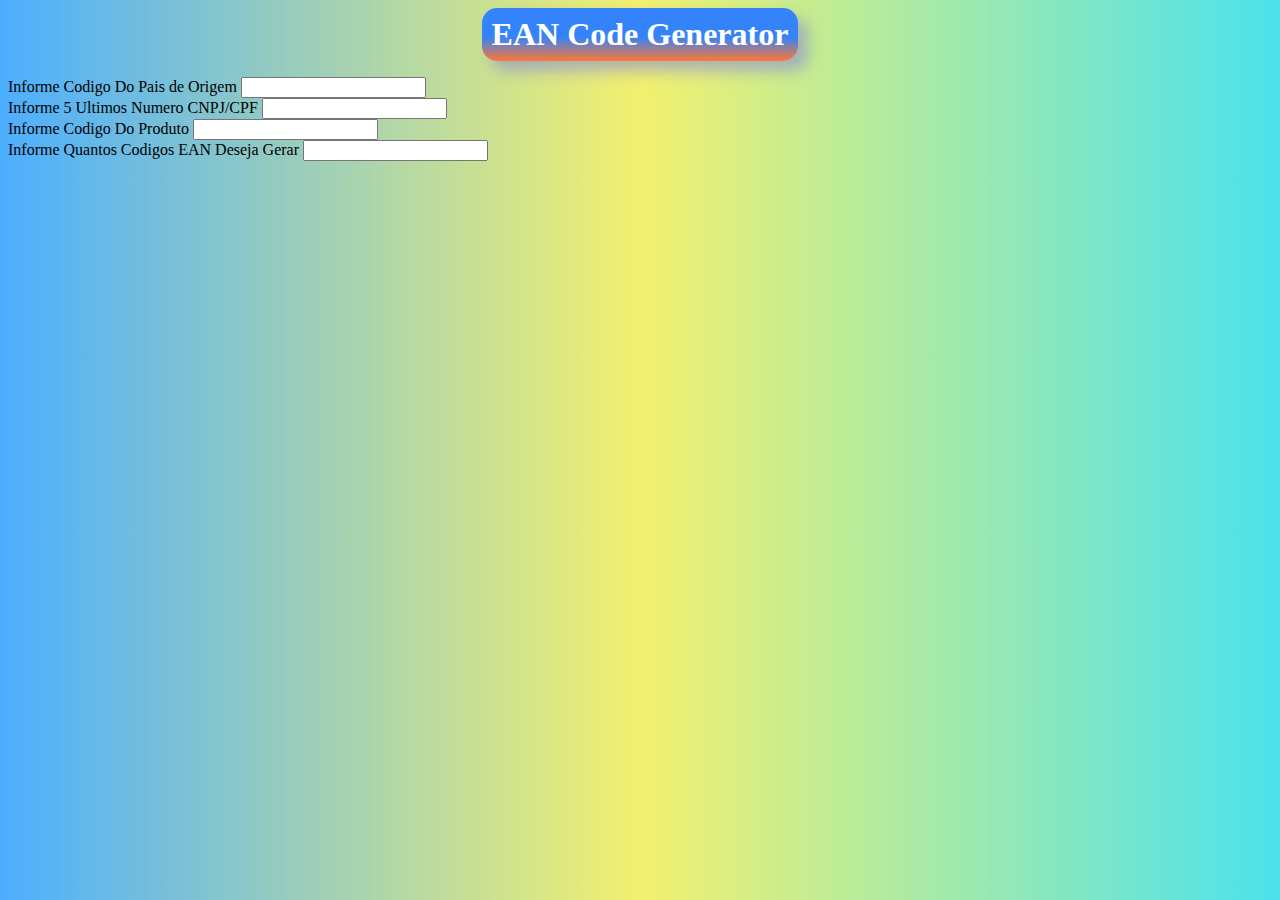
<file: atividades/codigo ean/index.html>
<!DOCTYPE html>
<html lang="Pt-Br">
<head>
    <meta charset="UTF-8">
    <meta http-equiv="X-UA-Compatible" content="IE=edge">
    <meta name="viewport" content="width=device-width, initial-scale=1.0">
    <link rel="stylesheet" href="meuCSS.css">
    <title>Gerador EAN</title>
</head>
<body>
    <h1>EAN Code Generator</h1>
    <p>Informe Codigo Do Pais de Origem 
        <input type="number" name="origem" id="ori"><br>
        Informe 5 Ultimos Numero CNPJ/CPF    
        <input type="number" name="cnpj" id="cnpj"><br>
        Informe Codigo Do Produto
        <input type="number" name="codigo" id="cod"><br>
        Informe Quantos Codigos EAN Deseja Gerar
        <input type="number" name="quantidade" id="qtd">
        
    </p>
    
</body>
</html>
</file>
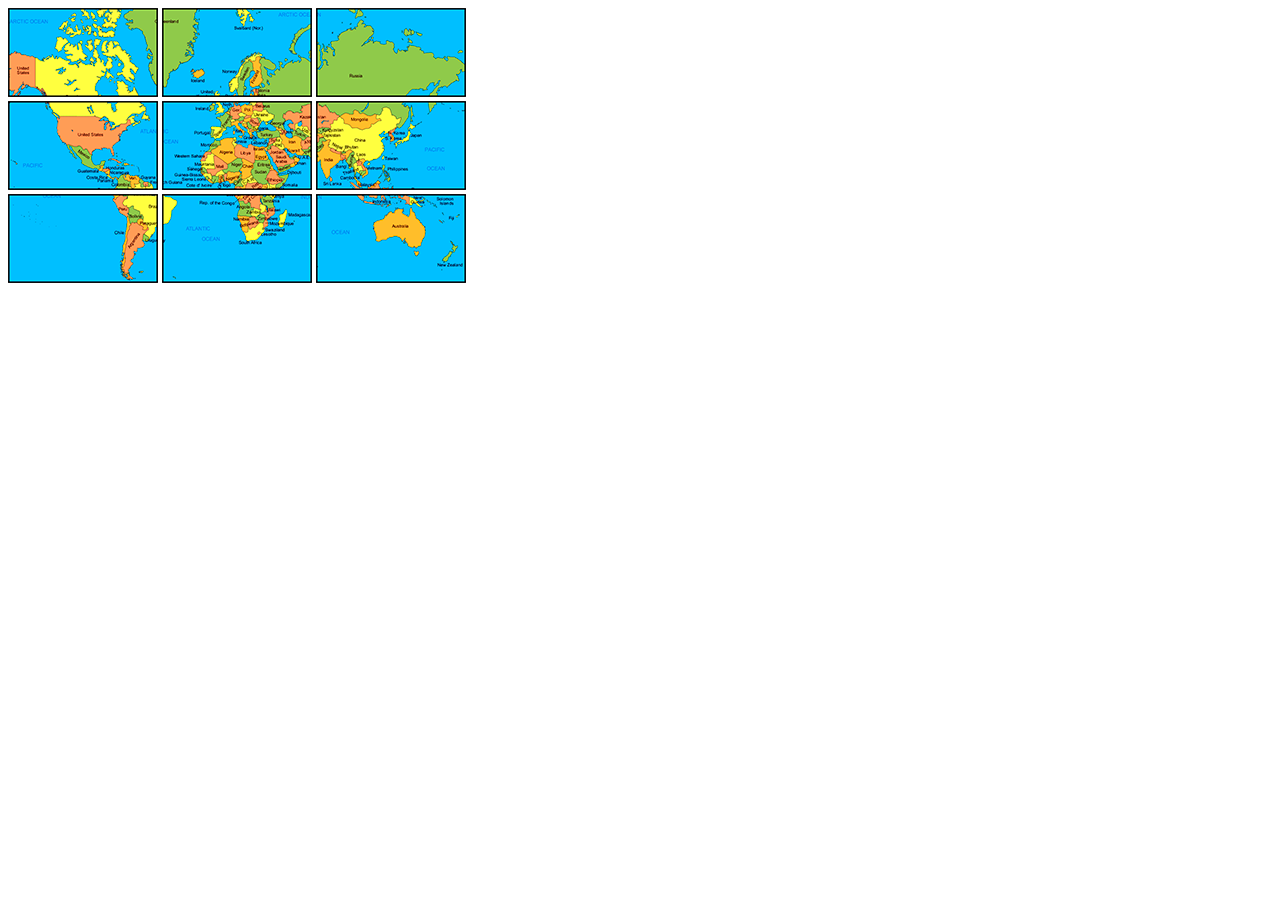
<file: atividades/desafio_003/index.html>
<!DOCTYPE html>
<html lang="pt-br">
<head>
    <meta charset="UTF-8">
    <meta http-equiv="X-UA-Compatible" content="IE=edge">
    <meta name="viewport" content="width=device-width, initial-scale=1.0">
    <title>Mapa</title>
</head>
<body>
    <img src="mapa03.png" alt="1">
    <img src="mapa07.png" alt="2">
    <img src="mapa05.png" alt="3"><br>
    <img src="mapa09.png" alt="4">
    <img src="mapa01.png" alt="5">
    <img src="mapa08.png" alt="6"><br>
    <img src="mapa06.png" alt="7">
    <img src="mapa02.png" alt="8">
    <img src="mapa04.png" alt="9">
    
</body>
</html>
</file>
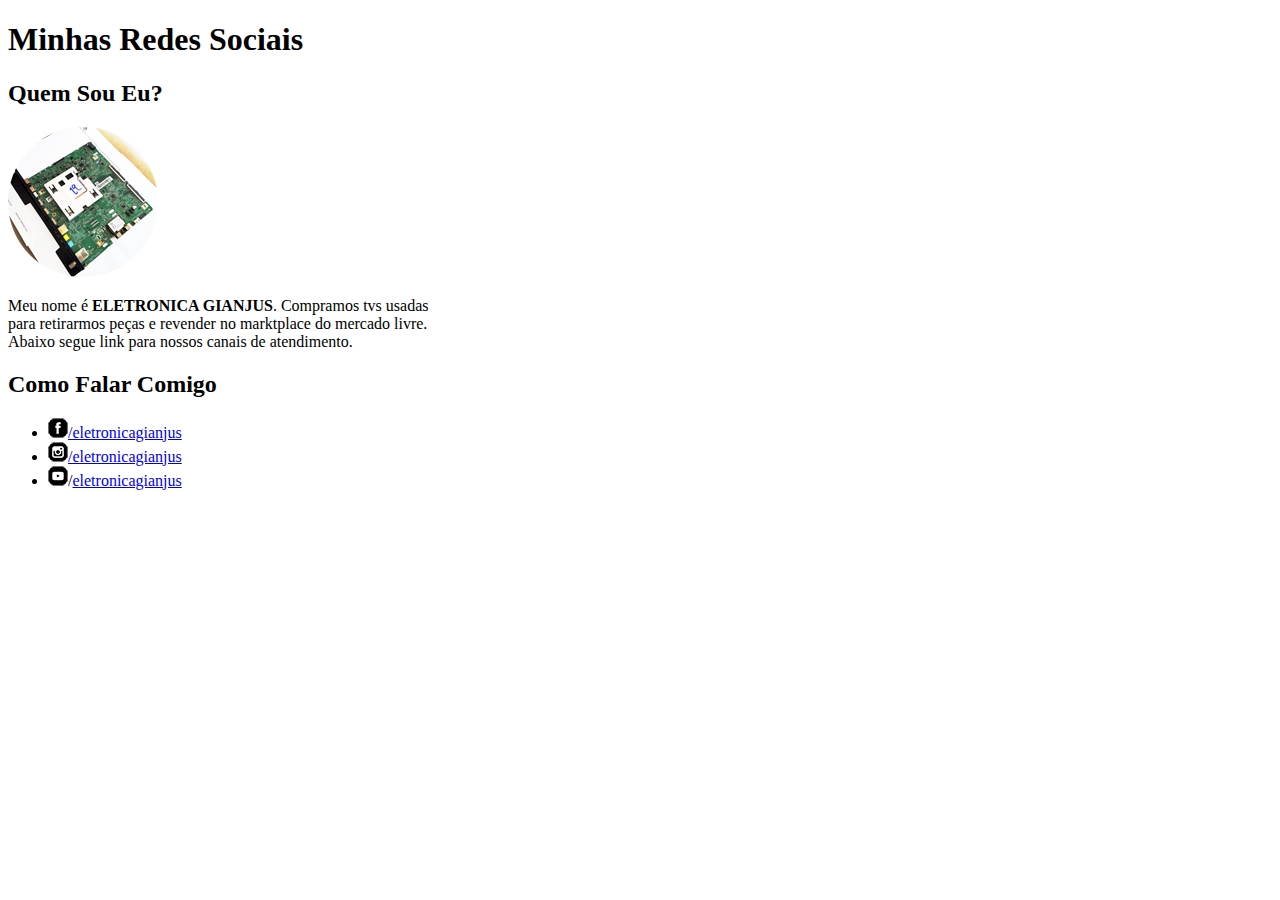
<file: atividades/desafio_005/index.html>
<!DOCTYPE html>
<html lang="pt-br">
<head>
    <meta charset="UTF-8">
    <meta http-equiv="X-UA-Compatible" content="IE=edge">
    <meta name="viewport" content="width=device-width, initial-scale=1.0">
    <link rel="shortcut icon" href="ico.ico" type="image/x-icon">
    <title>Document</title>
</head>
<body>
    <h1>Minhas Redes Sociais</h1>
    <h2>Quem Sou Eu?</h2>

    <img src="minha foto.png" alt="imagen perfil">

    <p>Meu nome é <strong>ELETRONICA GIANJUS</strong>. Compramos tvs usadas<br>
       para retirarmos peças e revender no marktplace do mercado livre. <br>
       Abaixo segue link para nossos canais de atendimento.
    </p>
    <h2>Como Falar Comigo</h2>
    
    <ul>
        <li><img src="icone-facebook.png" alt="icone-facebook"><a href="https://www.facebook.com/profile.php?id=100019387272554" target="_blank" rel="external">/eletronicagianjus</a> </li>
        <li><img src="icone-instagram.png" alt="icone-instagram"><a href="https://www.instagram.com/enf_gislaine_lutz_morales_samu/" target="_blank" rel="external">/eletronicagianjus</a></li>
        <li><img src="icone-youtube.png" alt="icone-youtube">/<a href="https://www.youtube.com/channel/UCx9JExcoPopHi5uQ5aet3dw" target="_blank" rel="external">eletronicagianjus</a></li>
    </ul>
    
</body>
</html>
</file>
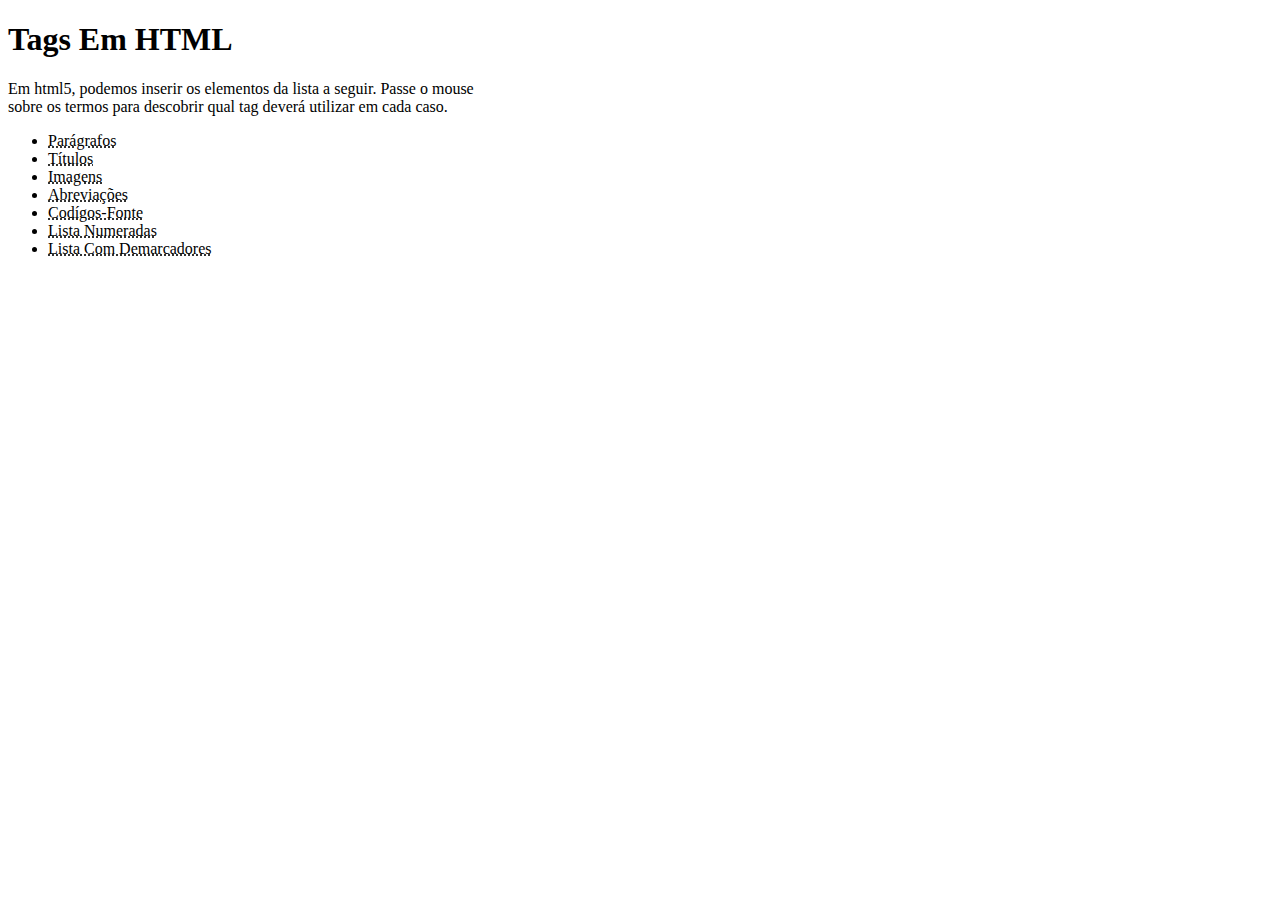
<file: atividades/desafio_006/index.html>
<!DOCTYPE html>
<html lang="pt-br">
<head>
    <meta charset="UTF-8">
    <meta http-equiv="X-UA-Compatible" content="IE=edge">
    <meta name="viewport" content="width=device-width, initial-scale=1.0">
    <title>Significado_tags</title>
</head>
<body>
    <h1>Tags Em HTML</h1>
    <p>Em html5, podemos inserir os elementos da lista a seguir. Passe o mouse <br>
    sobre os termos para descobrir qual tag deverá utilizar em cada caso. </p>

    <ul>
        <li><abbr title="&lt;p&gt;&lt;/p&gt;">Parágrafos</abbr></li>
        <li><abbr title="&lt;h1&gt;&lt;/h1&gt;">Títulos</abbr></li>
        <li><abbr title="&lt;img&gt;">Imagens</abbr></li>
        <li><abbr title="&lt;abbr&gt;&lt;/abbr&gt;">Abreviações</abbr></li>
        <li><abbr title="&lt;code&gt;&lt;/code&gt;">Codígos-Fonte</abbr></li>
        <li><abbr title="&lt;ol&gt;&lt;/ol&gt;">Lista Numeradas</abbr></li>
        <li><abbr title="&lt;ul&gt;&lt;/ul&gt;">Lista Com Demarcadores</abbr></li>
    </ul>
</body>
</html>
</file>
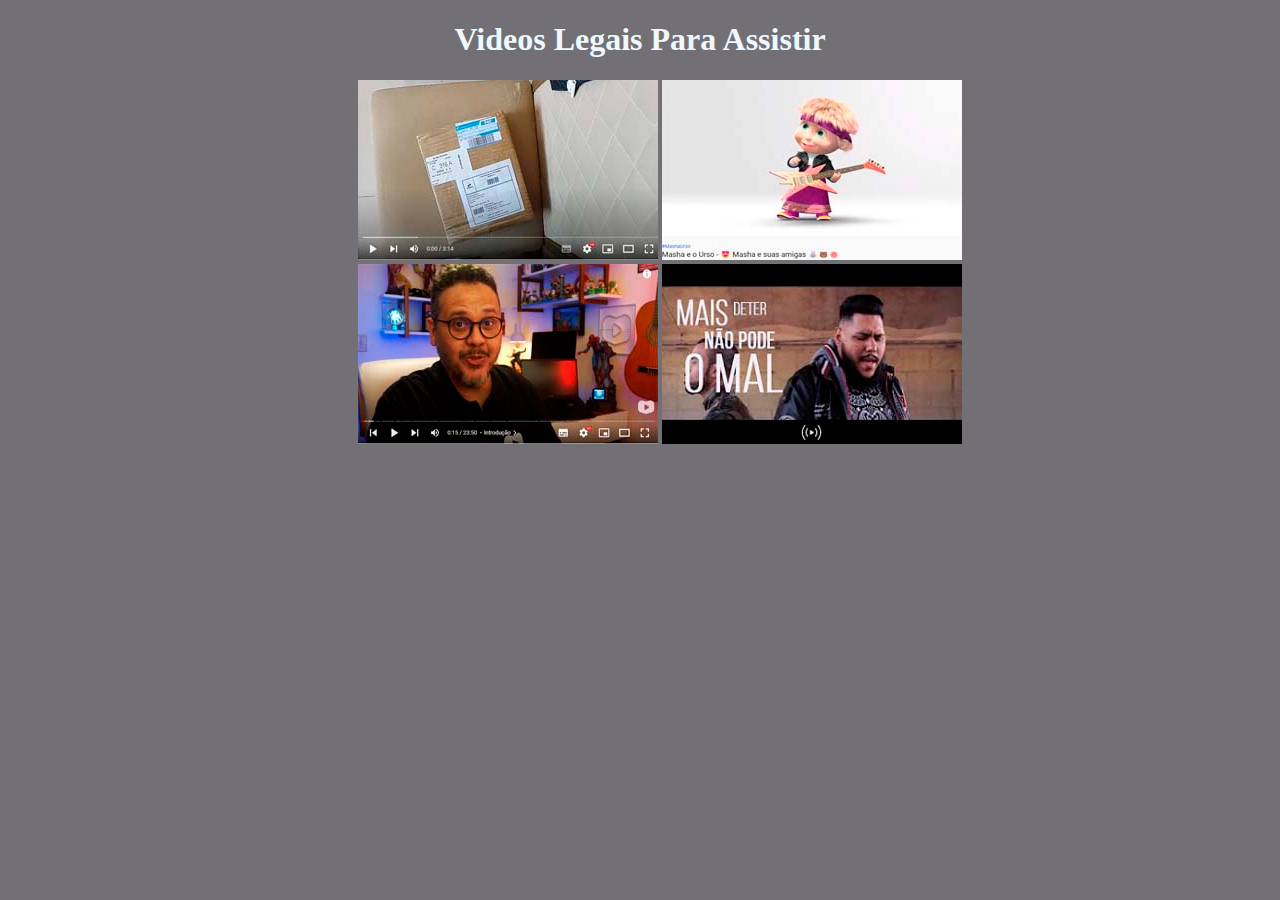
<file: atividades/desafio_009/index.html>
<!DOCTYPE html>
<html lang="pt-br">
<head>
    <meta charset="UTF-8">
    <meta http-equiv="X-UA-Compatible" content="IE=edge">
    <meta name="viewport" content="width=device-width, initial-scale=1.0">
    <title>site</title>
    <style>
        h1{
            text-align: center;
            color: aliceblue;
        }
        body{
            background-color:rgba(43, 39, 46, 0.664);
        }
        img#vid1{
            padding-left: 350px;
        }
       
        
    </style>
</head>
<body>
    <h1>Videos Legais Para Assistir</h1>
    
        <a href="pagina1.html" target="_self" rel="next"><img id = "vid1" src="imagen/vid_01.jpg" alt="imagen1"></a>
        
        <a href="pagina2.html" target="_self" rel="next"><img src="imagen/vid_02.jpg" alt="imagen2"></a>
        
        <a href="pagina3.html" target="_self" rel="next"><img id = "vid1" src="imagen/vid_03.jpg" alt="imagen"></a>
        
        <a href="pagina4.html" target="_self" rel="next"><img src="imagen/vid_04.jpg" alt="imagen"></a>
    
</html>
</file>
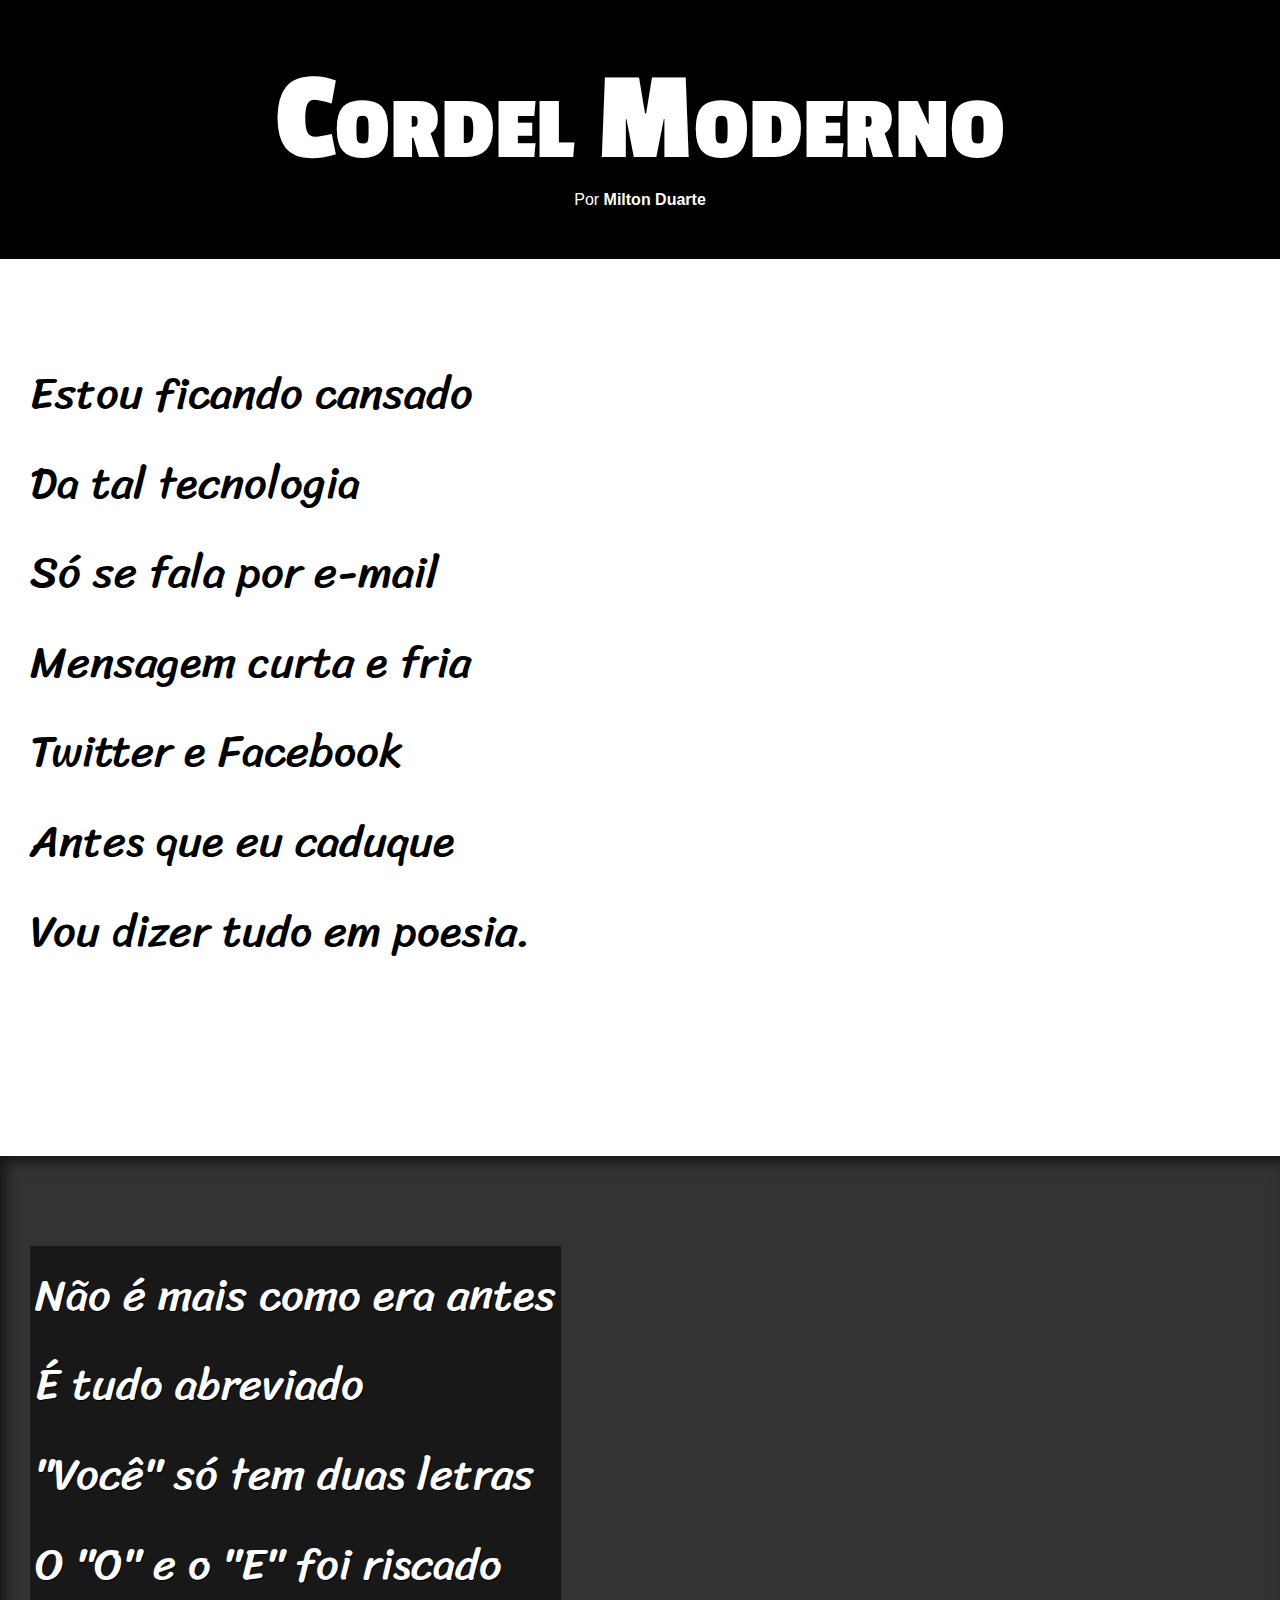
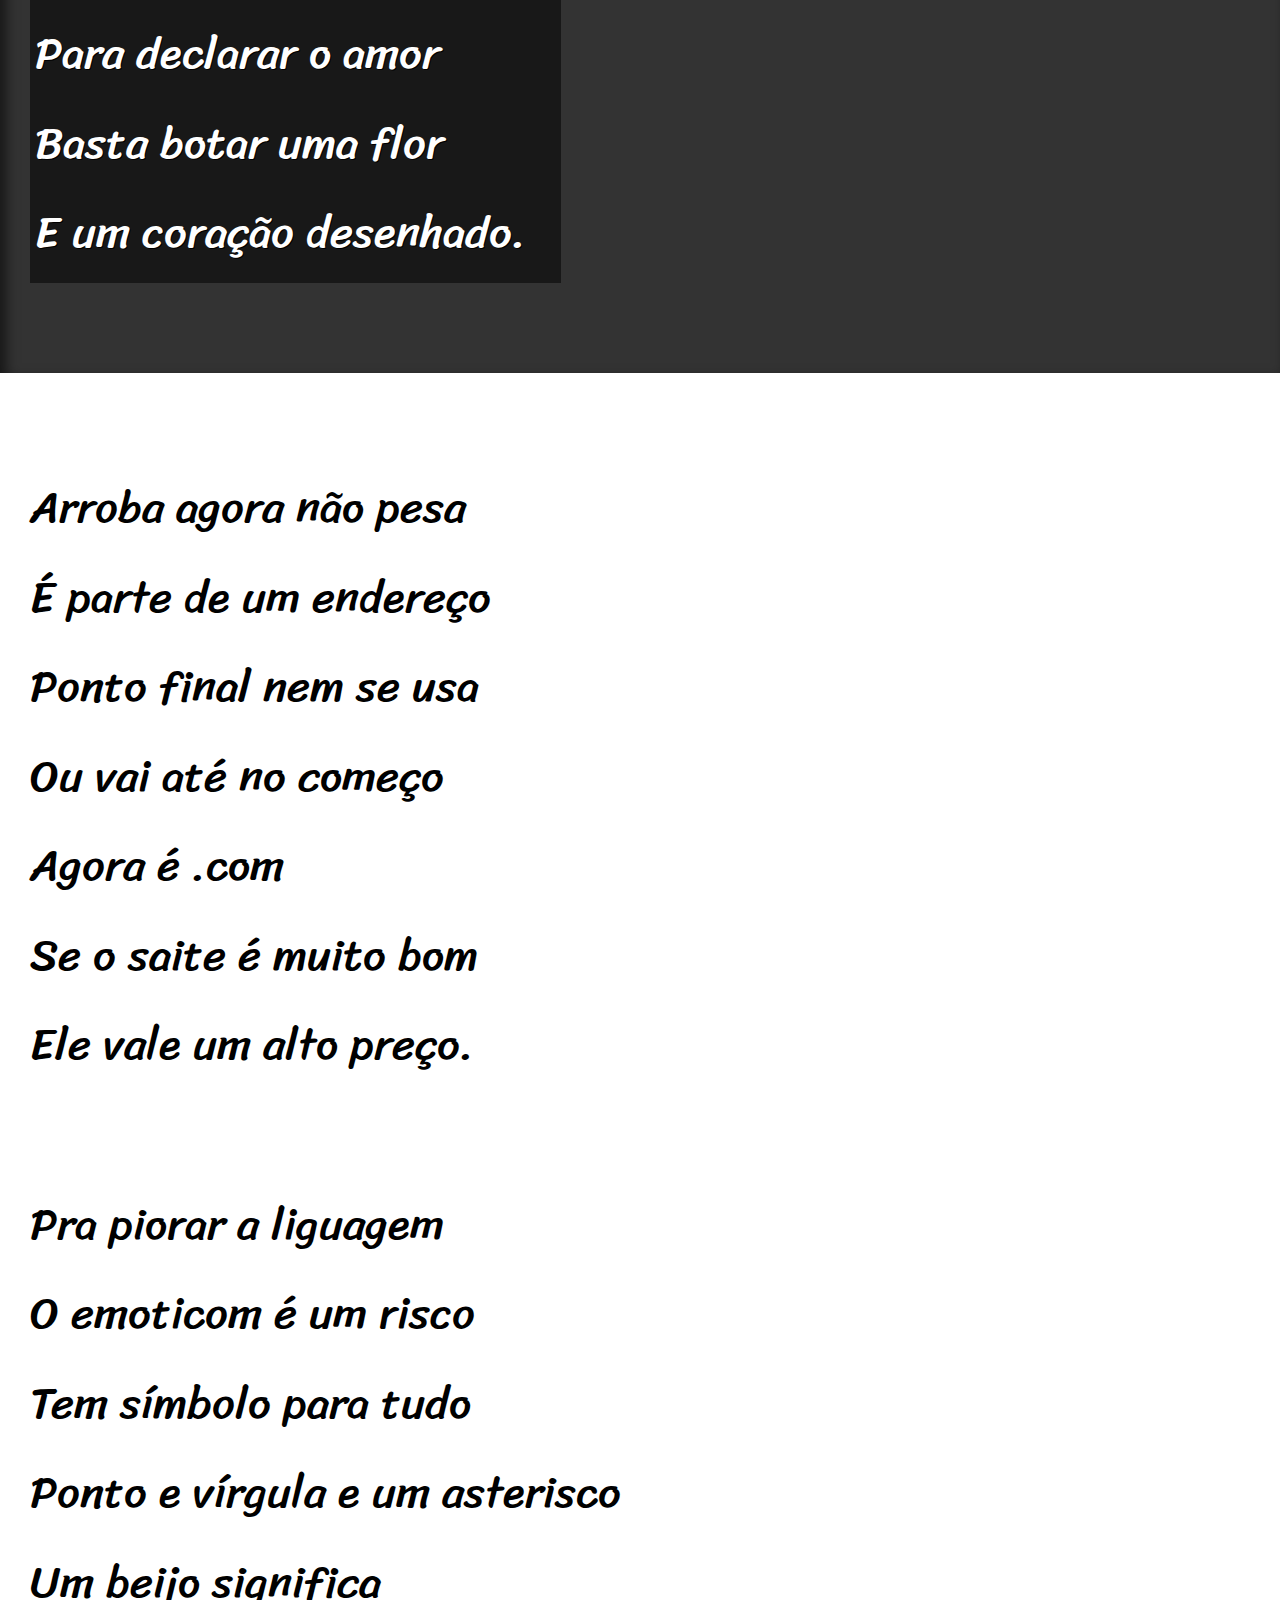
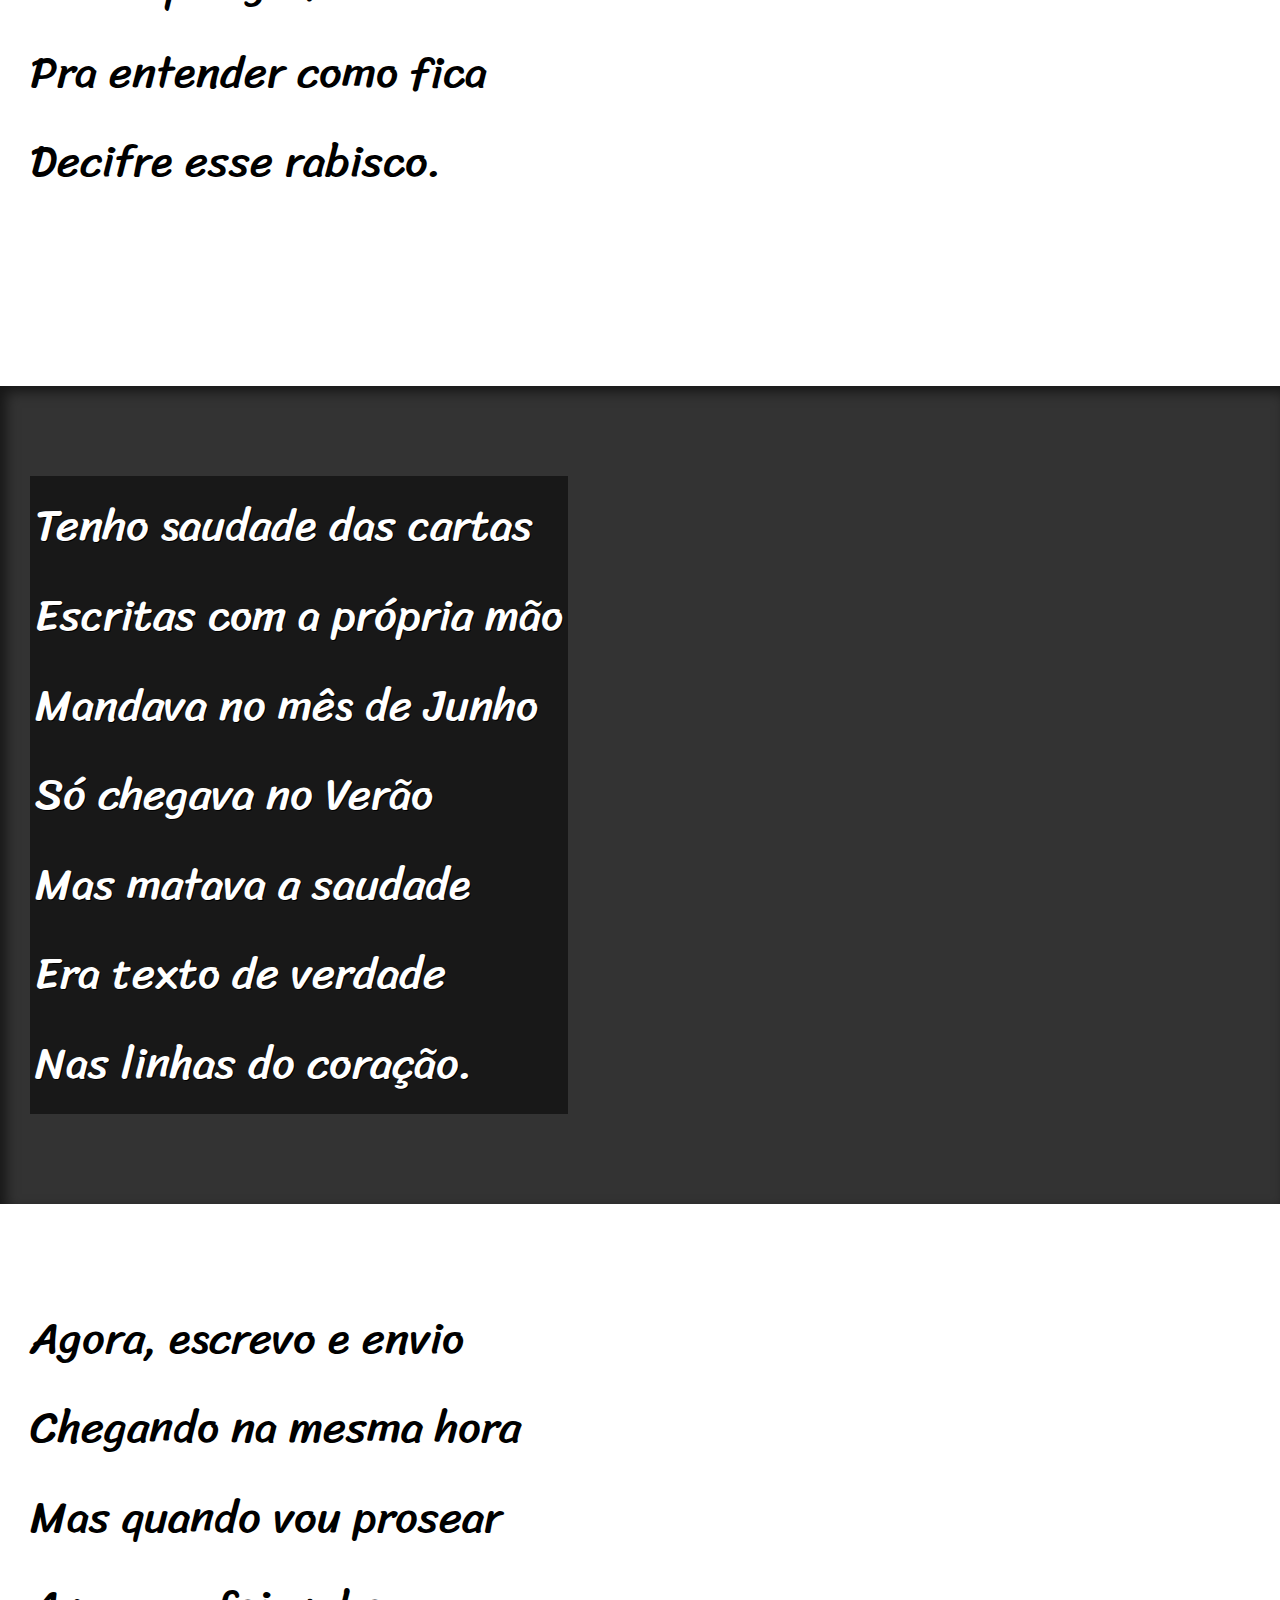
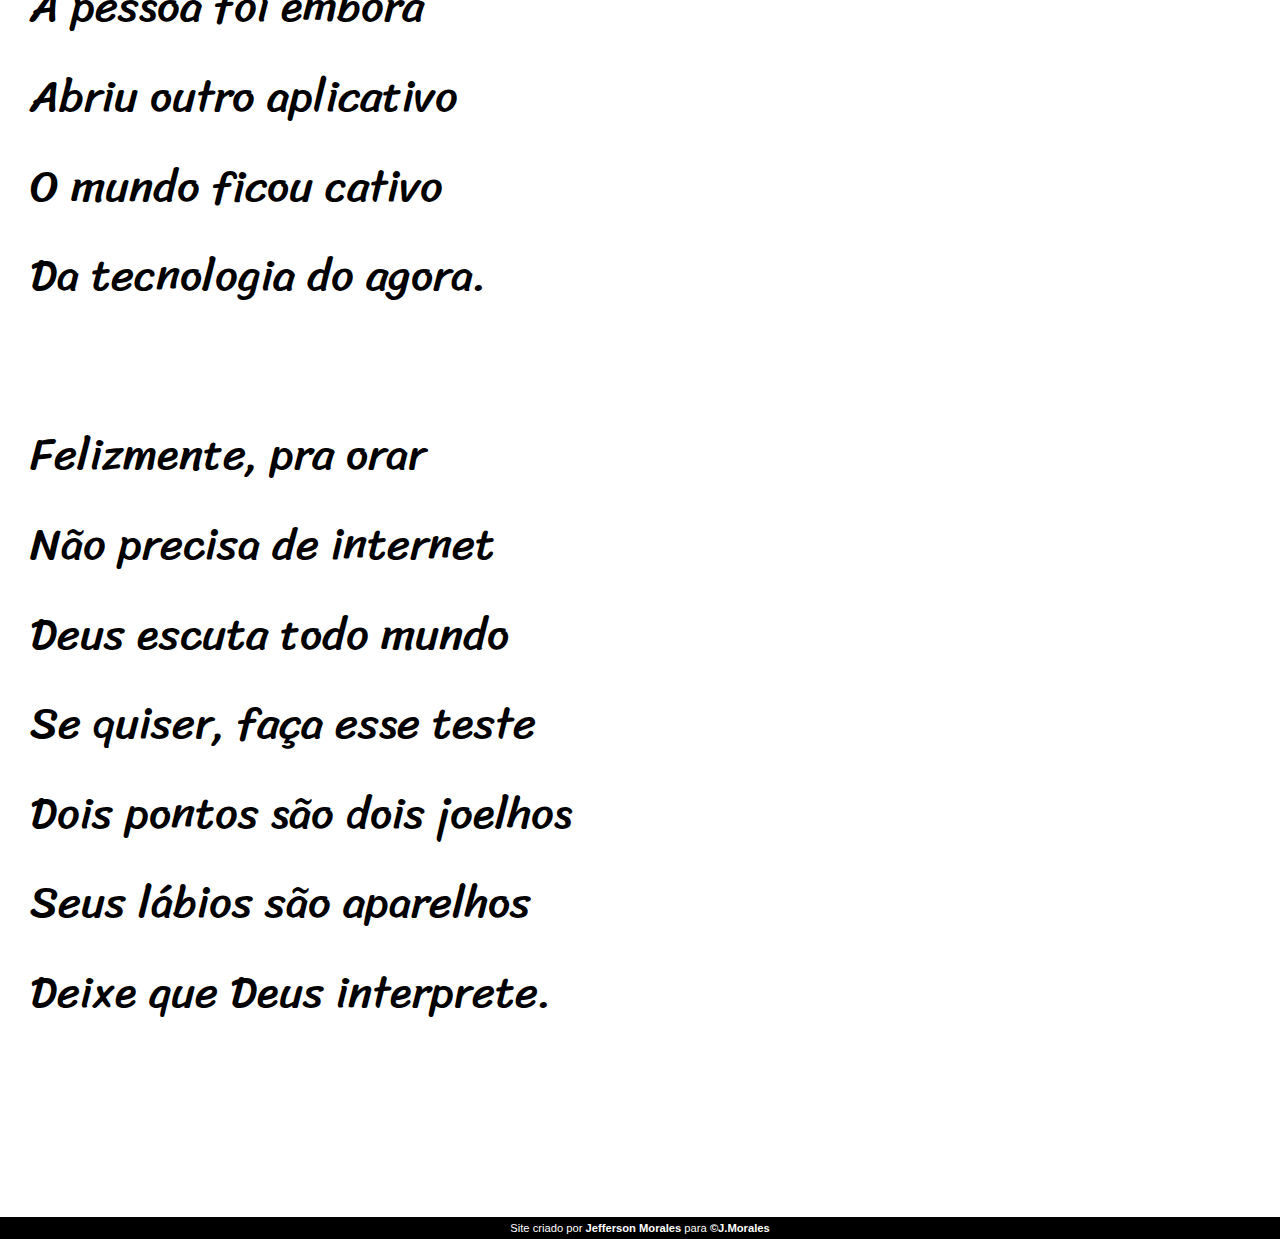
<file: atividades/desafio_cordel/index.html>
<!DOCTYPE html>
<html lang="pt-br">
<head>
    <meta charset="UTF-8">
    <meta http-equiv="X-UA-Compatible" content="IE=edge">
    <meta name="viewport" content="width=device-width, initial-scale=1.0">
    <title>cordel</title>
    <link rel="stylesheet" href="estilo/cordel.css">
</head>
<body>
    <header>
        <h1>Cordel Moderno</h1>
        <p>Por <a href="https://www.recantodasletras.com.br/poesias/3186743" target="_blank" rel="external">Milton Duarte</a></p>
    </header>
   
       <section class="normal">
            <p>Estou ficando cansado <br>
                Da tal tecnologia <br>
                Só se fala por e-mail <br>
                Mensagem curta e fria <br>
                Twitter e Facebook <br>
                Antes que eu caduque <br>
                Vou dizer tudo em poesia.</p>
       </section>
       <section class="imagen" id="img01">
                
            <p>Não é mais como era antes <br>
                É tudo abreviado <br>
                "Você" só tem duas letras <br>
                O "O" e o "E" foi riscado <br>
                Para declarar o amor <br>
                Basta botar uma flor <br>
                E um coração desenhado.</p>
                
       </section>
       <section class = "normal">
            <p>Arroba agora não pesa <br>
                É parte de um endereço <br>
                Ponto final nem se usa <br>
                Ou vai até no começo <br>
                Agora é .com <br>
                Se o saite é muito bom <br>
                Ele vale um alto preço.</p>
            <p>Pra piorar a liguagem <br>
                O emoticom é um risco <br>
                Tem símbolo para tudo <br>
                Ponto e vírgula e um asterisco <br>
                Um beijo significa <br>
                Pra entender como fica <br>
                Decifre esse rabisco.
            </p>
        </section>
        <section class = "imagen" id="img02">
            <p>Tenho saudade das cartas <br>
                Escritas com a própria mão <br>
                Mandava no mês de Junho <br>
                Só chegava no Verão <br>
                Mas matava a saudade <br>
                Era texto de verdade <br>
                Nas linhas do coração.</p>
        </section>
        <section class="normal">
            <p>Agora, escrevo e envio <br>
                Chegando na mesma hora <br>
                Mas quando vou prosear <br>
                A pessoa foi embora <br>
                Abriu outro aplicativo <br>
                O mundo ficou cativo <br>
                Da tecnologia do agora.</p>
            <p>Felizmente, pra orar <br>
                Não precisa de internet <br>
                Deus escuta todo mundo <br>
                Se quiser, faça esse teste <br>
                Dois pontos são dois joelhos <br>
                Seus lábios são aparelhos <br>
                Deixe que Deus interprete.</p>    
        </section>
        <footer>
            <p>Site criado por <a href="https://github.com/jeffersonmoraless">Jefferson Morales</a> para <a href="https://github.com/jeffersonmoraless">&copy;J.Morales</a></p>
        </footer>
    
   
    
</body>
</html>
</file>
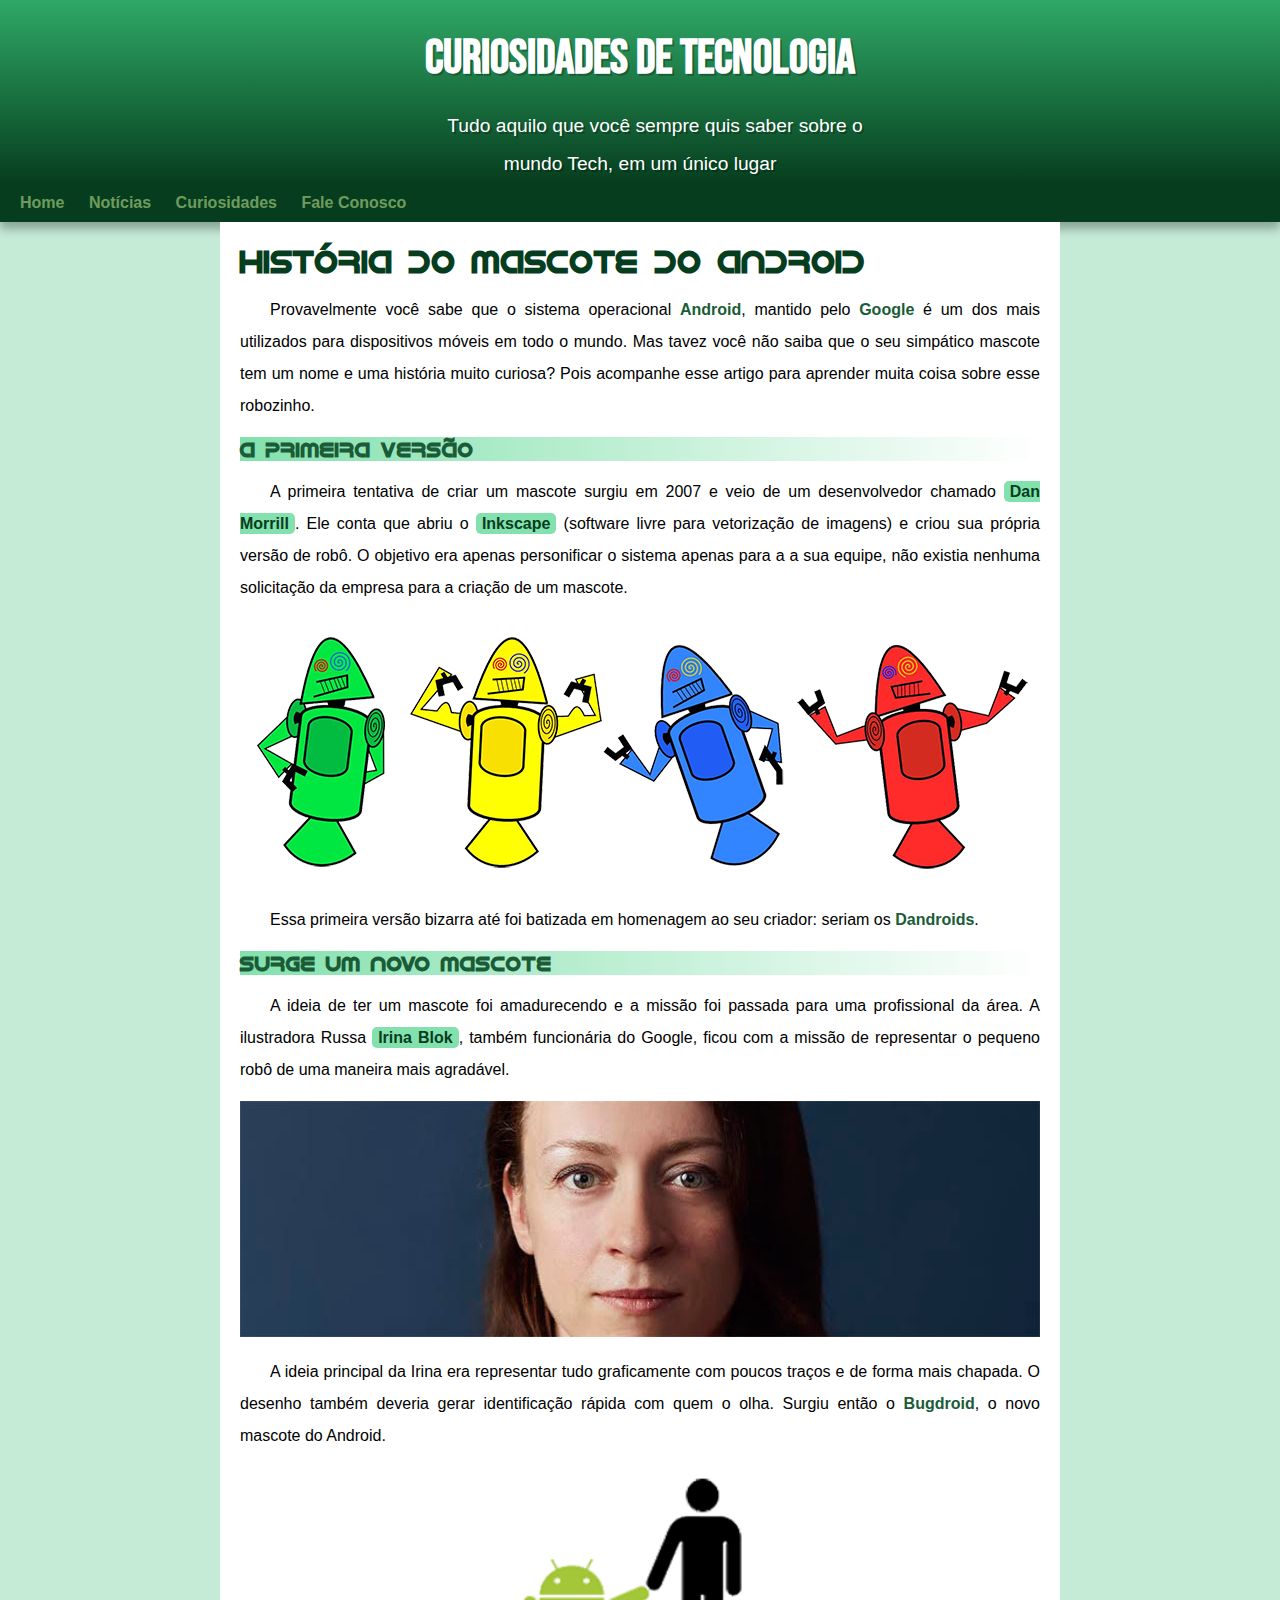
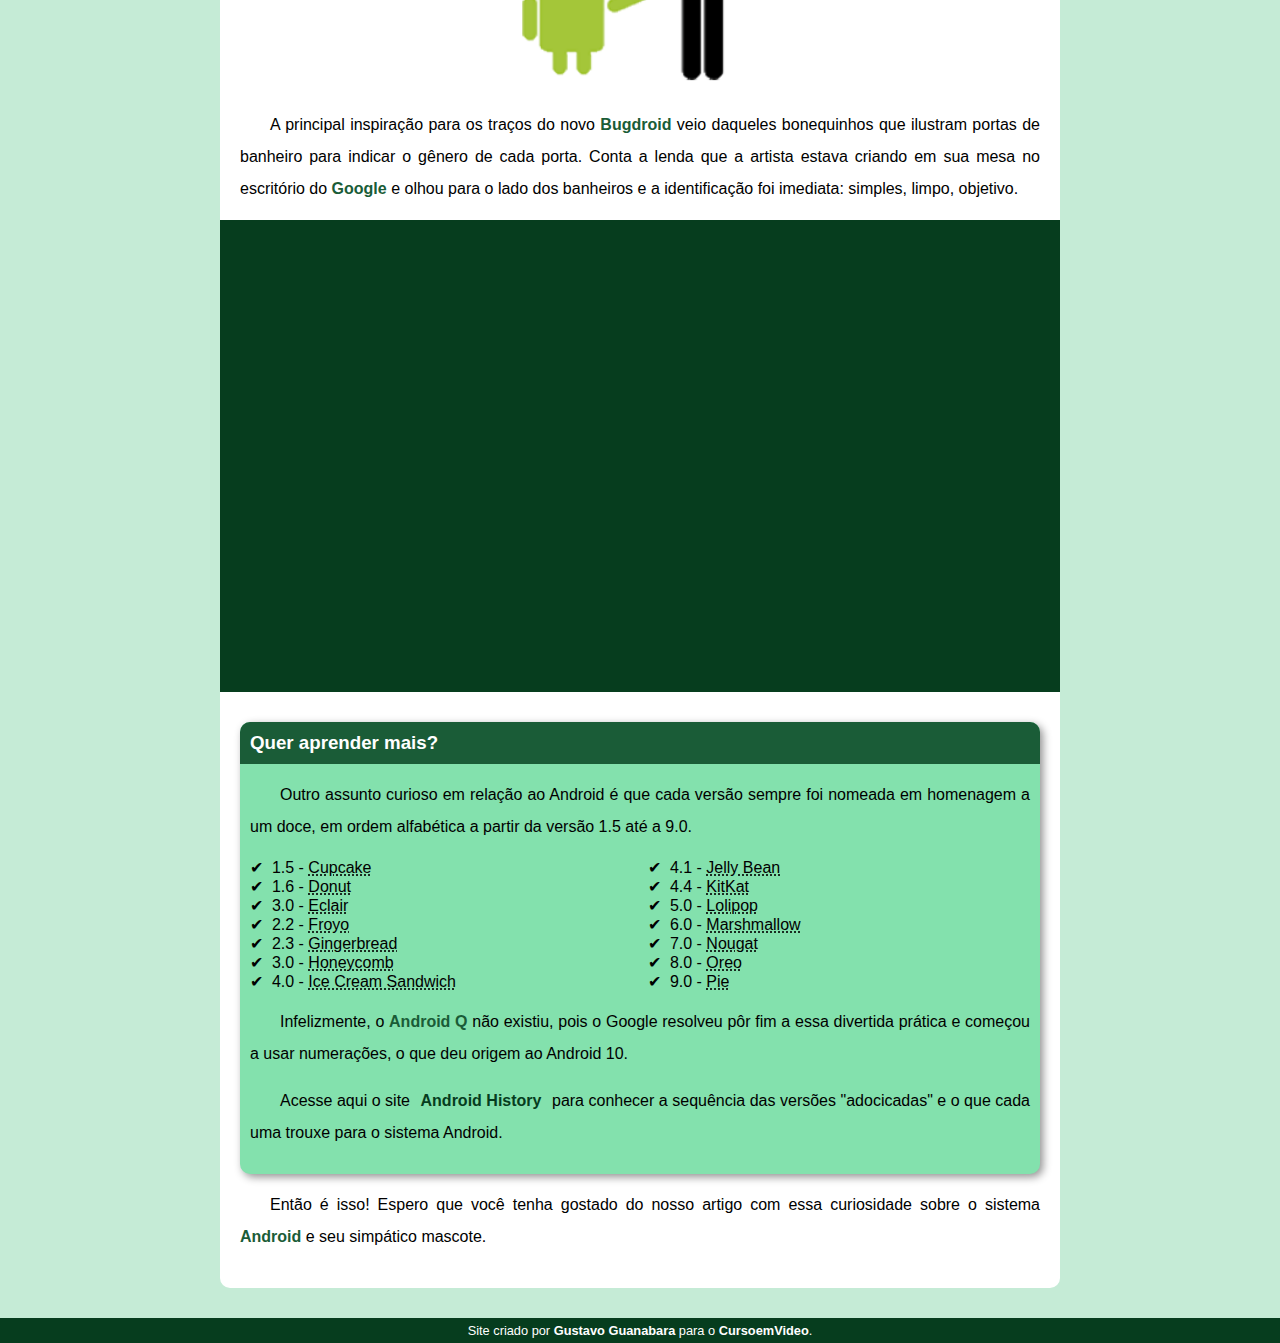
<file: atividades/desafi/android.html>
<!DOCTYPE html>
<html lang="pt-br">
<head>
    <meta charset="UTF-8">
    <meta http-equiv="X-UA-Compatible" content="IE=edge">
    <meta name="viewport" content="width=device-width, initial-scale=1.0">
    <link rel="shortcut icon" href="imagens/favicon.ico" type="image/x-icon">
    <title>Android</title>
    <link rel="stylesheet" href="estilo/style_android.css">

</head>
<body>
<header>
    <h1>Curiosidades de Tecnologia</h1>
    <p>Tudo aquilo que você sempre quis saber sobre o mundo Tech, em um único lugar</p>
</header>    
<nav>
    <a href="#">Home</a>
    <a href="#">Notícias</a>
    <a href="#">Curiosidades</a>
    <a href="#">Fale Conosco</a>
</nav>

<main>
    <article>
        <h1>
            História do Mascote do Android
        </h1>
        
        <p>
            Provavelmente você sabe que o sistema operacional <strong>Android</strong>, mantido pelo <strong>Google</strong> é um dos mais utilizados para dispositivos móveis em todo o mundo. Mas tavez você não saiba que o seu simpático mascote tem um nome e uma história muito curiosa? Pois acompanhe esse artigo para aprender muita coisa sobre esse robozinho.
        </p>
        
        <h2>
            A primeira versão
        </h2>
        <p>
            A primeira tentativa de criar um mascote surgiu em 2007 e veio de um desenvolvedor chamado <a href="https://androidcommunity.com/dan-morrill-shows-us-the-android-mascot-that-almost-was-20130103/" target="_blank" rel="external" >Dan Morrill</a>. Ele conta que abriu o <a href="https://inkscape.org/" target="_blank" rel="external" >Inkscape</a> (software livre para vetorização de imagens) e criou sua própria versão de robô. O objetivo era apenas personificar o sistema apenas para a a sua equipe, não existia nenhuma solicitação da empresa para a criação de um mascote.
        </p>
        
            
            <picture>
                <source media="(max-width: 600px)" srcset="imagens/dan-droids-pq.png">
                <img src="imagens/dan-droids.png" alt="imagen android">
            </picture>
        
                
        <p>
            Essa primeira versão bizarra até foi batizada em homenagem ao seu criador: seriam os <strong>Dandroids</strong>.
        </p>
        
        <h2>
            Surge um novo mascote
        </h2>
        
        <p>
            A ideia de ter um mascote foi amadurecendo e a missão foi passada para uma profissional da área. A ilustradora Russa <a href="https://www.irinablok.com/" target="_blank" rel="external">Irina Blok</a>, também funcionária do Google, ficou com a missão de representar o pequeno robô de uma maneira mais agradável.
        </p>
        <picture>
            <source media="(max-width: 600px)" srcset="imagens/irina-blok-pq.jpg">
            <img src="imagens/irina-blok.jpg" alt="irina blok criadora android">
            
        </picture>
        <p>
            A ideia principal da Irina era representar tudo graficamente com poucos traços e de forma mais chapada. O desenho também deveria gerar identificação rápida com quem o olha. Surgiu então o <strong>Bugdroid</strong>, o novo mascote do Android.
        </p>
        <img class="foto_p" src="imagens/bugdroid.png" alt="bugdroid">
        
        <p>
            A principal inspiração para os traços do novo <strong>Bugdroid</strong> veio daqueles bonequinhos que ilustram portas de banheiro para indicar o gênero de cada porta. Conta a lenda que a artista estava criando em sua mesa no escritório do <strong>Google</strong> e olhou para o lado dos banheiros e a identificação foi imediata: simples, limpo, objetivo.
        </p>
        <div class = "video">
            <iframe width="560" height="315" src="https://www.youtube.com/embed/l2UDgpLz20M" title="YouTube video player" frameborder="0" allow="accelerometer; autoplay; clipboard-write; encrypted-media; gyroscope; picture-in-picture" allowfullscreen></iframe>
        </div>
        <aside>
            <h3>
                Quer aprender mais?
            </h3>
            <p>
                Outro assunto curioso em relação ao Android é que cada versão sempre foi nomeada em homenagem a um doce, em ordem alfabética a partir da versão 1.5 até a 9.0.
            </p>
            <ul>
                <li>1.5 - <abbr title="Bolo de Copo">Cupcake</abbr></li>
                <li>1.6 - <abbr title="Rosquinha">Donut</abbr></li>
                <li>3.0 - <abbr title="Bomba">Eclair</abbr></li>
                <li>2.2 - <abbr title="Iogurte Congelado">Froyo</abbr></li>
                <li>2.3 - <abbr title="Biscoito de Gengibre">Gingerbread</abbr></li>
                <li>3.0 - <abbr title="Favo de Mel">Honeycomb</abbr></li>
                <li>4.0 - <abbr title="Sanduiche de sorvete">Ice Cream Sandwich</abbr></li>
                <li>4.1 - <abbr title="Jujuba">Jelly Bean</abbr></li>
                <li>4.4 - <abbr title="KitKat">KitKat</abbr></li>
                <li>5.0 - <abbr title="Pirulito">Lolipop</abbr></li>
                <li>6.0 - <abbr title="Marshmallow">Marshmallow</abbr></li>
                <li>7.0 - <abbr title="Torrone">Nougat</abbr></li>
                <li>8.0 - <abbr title="Oreo">Oreo</abbr></li>
                <li>9.0 - <abbr title="Torta">Pie</abbr></li>
            </ul>
            <p>
                Infelizmente, o <strong>Android Q</strong> não existiu, pois o Google resolveu pôr fim a essa divertida prática e começou a usar numerações, o que deu origem ao Android 10.
            </p>
            
            <p>
                Acesse aqui o site <a href="https://www.android.com/intl/pt-BR_br/history/" target="_blank" rel="external">Android History</a> para conhecer a sequência das versões "adocicadas" e o que cada uma trouxe para o sistema Android.
            </p>
            
            
        </aside>
        
        <p>
            Então é isso! Espero que você tenha gostado do nosso artigo com essa curiosidade sobre o sistema <strong>Android</strong> e seu simpático mascote.
        </p>
    </article>
    
    
</main>
<footer>Site criado por <a href="https://gustavoguanabara.github.io/" target="_blank" rel="external">Gustavo Guanabara</a> para o <a href="https://www.youtube.com/c/CursoemV%C3%ADdeo" target="_blank" rel="external">CursoemVideo</a>.</footer>
</body>
</html>
</file>
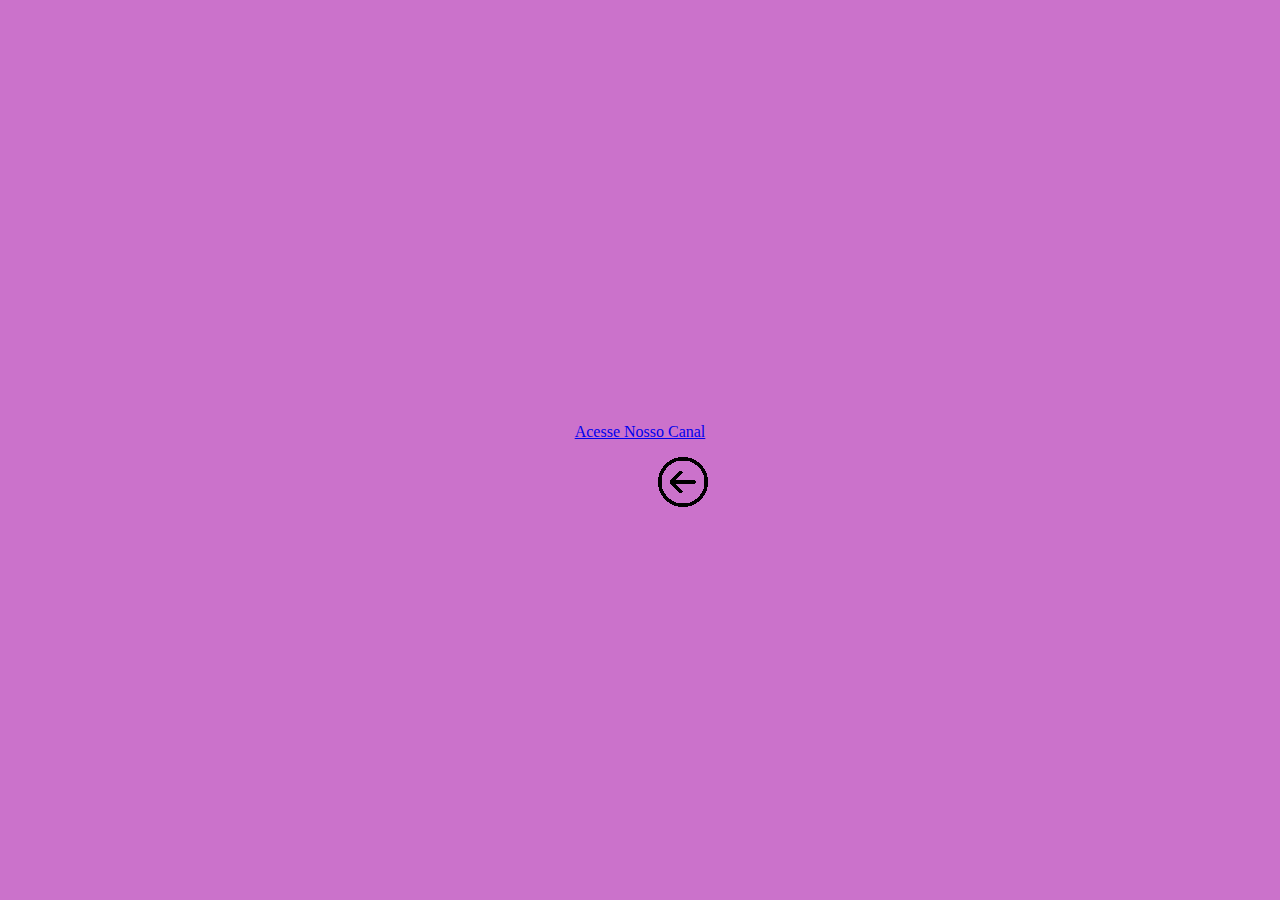
<file: atividades/desafio_009/pagina4.html>
<!DOCTYPE html>
<html lang="pt-br">
<head>
    <meta charset="UTF-8">
    <meta http-equiv="X-UA-Compatible" content="IE=edge">
    <meta name="viewport" content="width=device-width, initial-scale=1.0">
    <title>Document</title>
    <style>
        body{
            background-color: rgba(196, 94, 196, 0.877);
        }
        iframe{
            padding-top: 80px;
            padding-left: 400px;
        }
        p#voltar{
            padding-left: 650px;
        }
        p#canal{
            text-align: center;
        }
    </style>
</head>
<body>
    <iframe width="560" height="315" src="https://www.youtube.com/embed/tHbsvabYbAM" title="YouTube video player" frameborder="0" allow="accelerometer; autoplay; clipboard-write; encrypted-media; gyroscope; picture-in-picture" allowfullscreen></iframe>

    <p id="canal"><a href="https://www.youtube.com/channel/UCxxQKHhDQ1-ViYbKi7A9nJg" target="_blank" rel="external">Acesse Nosso Canal</a></p>
    
    <a href="index.html" target="_self" rel="prev">
        <p id = "voltar"><img src="imagen/voltar1.png" alt="voltar"></p>
    </a>
    
</body>
</html>
</file>
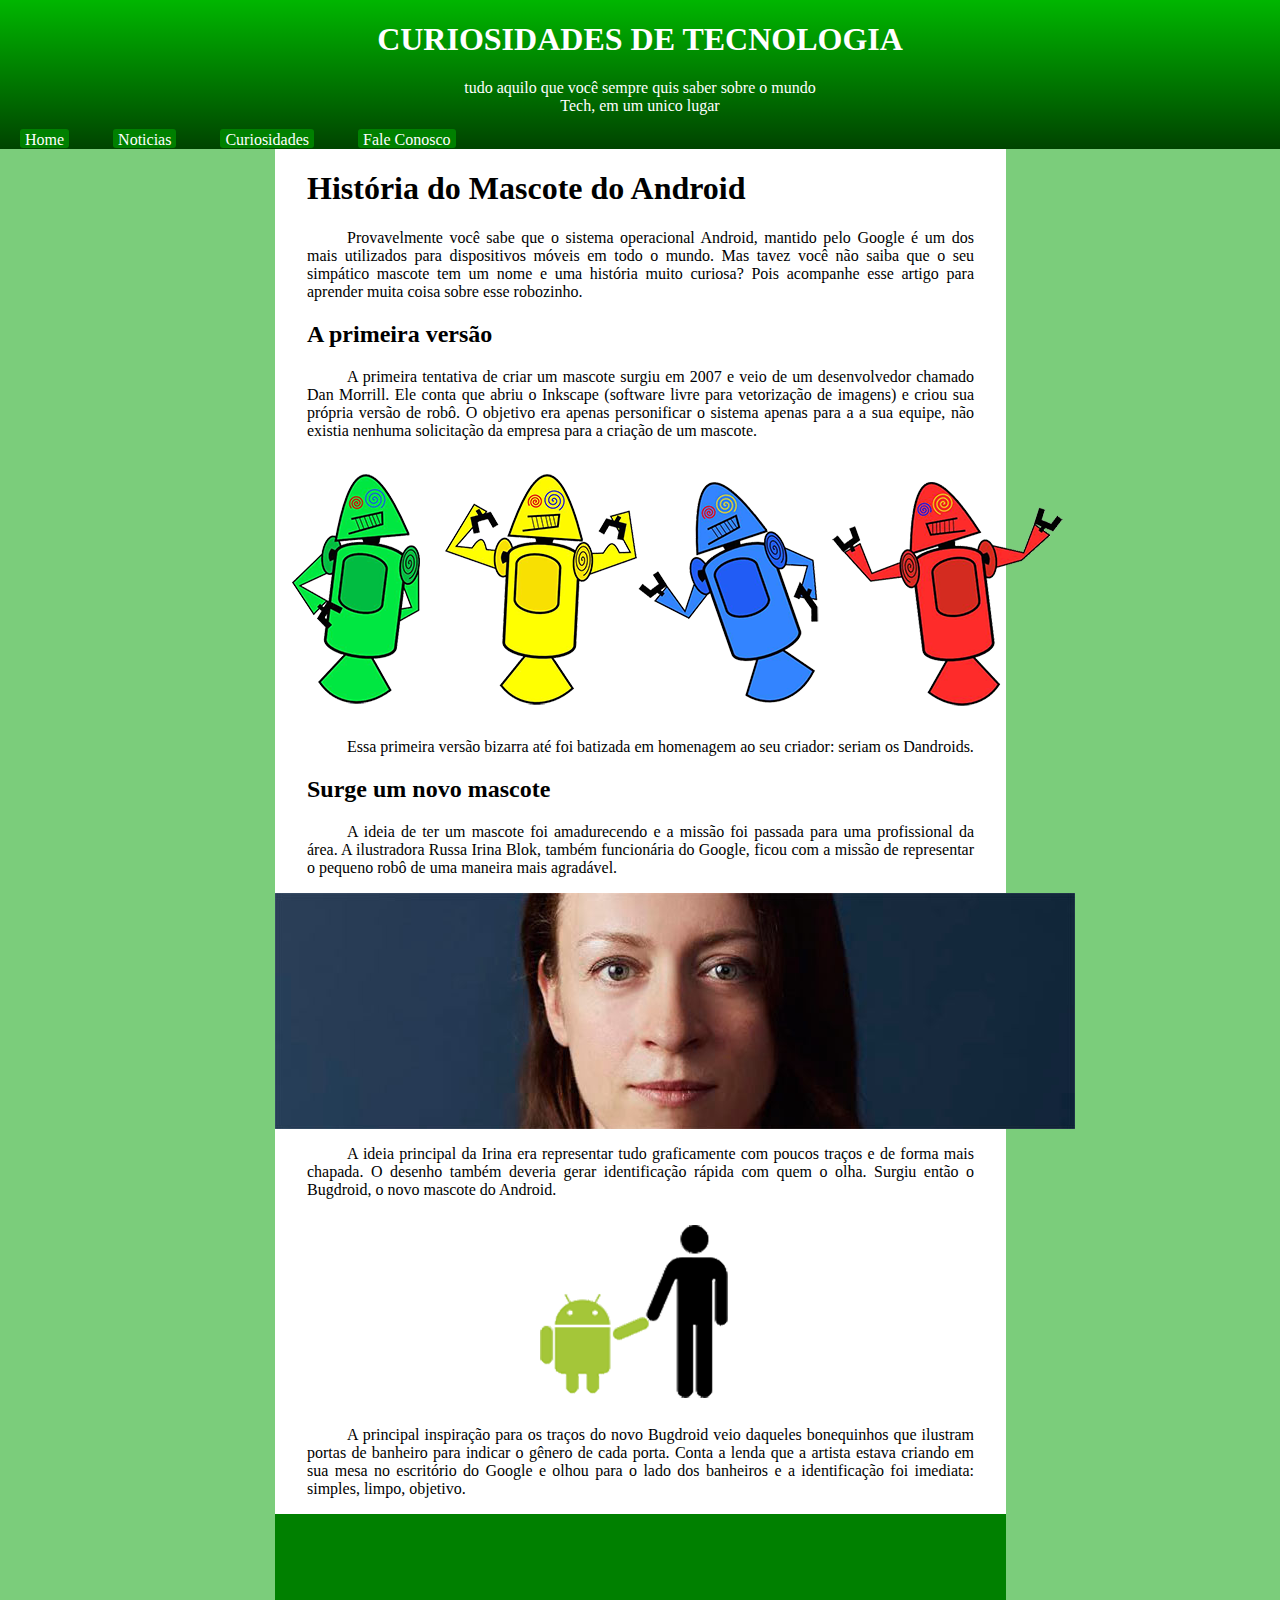
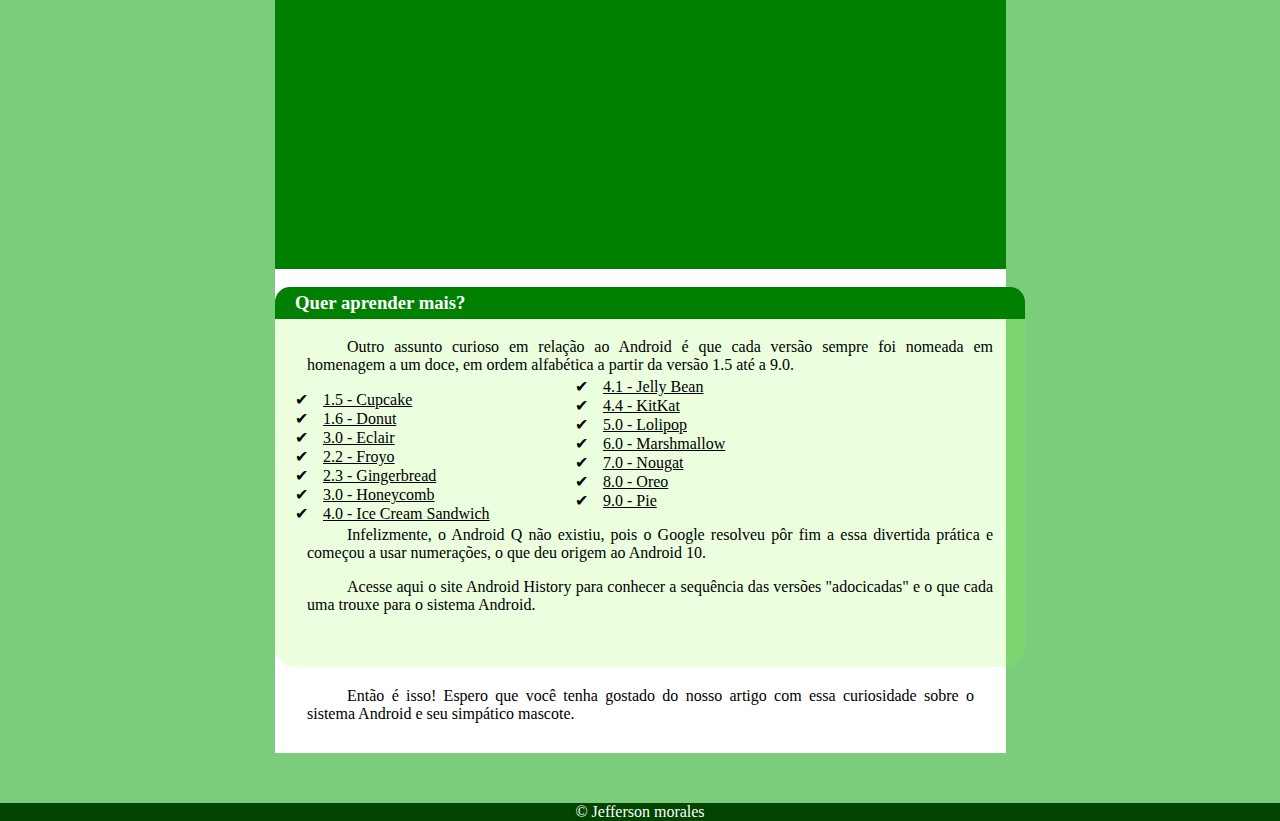
<file: atividades/desafio_android/site_android/android.html>
<!DOCTYPE html>
<html lang="pt-br">
<head>
    <meta charset="UTF-8">
    <meta http-equiv="X-UA-Compatible" content="IE=edge">
    <meta name="viewport" content="width=device-width, initial-scale=1.0">
    <title>Android</title>
    <style>
        
        body{
            margin: 0px;
            color: white;
            background-color: rgb(123, 205, 123);
        }
        header{
            background-image: linear-gradient( to top, rgb(0, 68, 0),rgb(0, 182, 0));
                 
        }
        header> p, header> h1{
            text-align: center;
           
        }
        header> h1{
            margin-top: 0px;
            padding-top: 21px;
        }
        header> a{
            background-color: green;
            border-radius: 3px;
            color: white;
            margin-left: 20px;
            margin-right: 20px;   
            padding-top: 2px;
            padding-right: 5px;
            padding-left: 5px;  
            text-decoration: none;         
        }
             
        header> a:hover{
            text-decoration: underline;
        }
        main{
            margin-right: 274px;
            margin-left: 275px;
            background-color: white;
            color: black;
        }
        article> h1{
            margin-top: 0px;
            padding-top: 21px;
        }
        .titulos{
            
            margin-left: 32px;
            
        }
        .paragrafo{
            margin-left: 32px;
            margin-right: 32px;
            text-align: justify;
            text-indent: 40px;
        }
        #video{
            background-color: green;
            padding-top: 20px;
            padding-bottom: 20px;
        }
        #video> iframe{
            display: block;
            margin-left: auto;
            margin-right: auto;
        }
        .img{
            display: block;
            margin-left: auto;
            margin-right: auto;
        }
        section{
            background-color: white;
        }
        #lista{
            width: 750px;
            height: 380px;
            margin-left: auto;
            margin-right: auto;
            margin-bottom: 20px;
            border-radius: 20px;
            background-color: rgba(133, 255, 62, 0.164);
            
        }
        #lista> h3{
            
            background-color: green;
            color: white;
            border-radius: 15px 15px 0px 0px;
            padding-top: 5px;
            padding-bottom: 5px;
            padding-left: 20px;
        }
        #coluna_1{
            margin-left: 20px;

        }
        #coluna_1> a, #coluna_2> a{
            padding-left: 15px;
            color: black;
            
        }
        #coluna_2{
            margin-top: -180px;
            margin-left: 300px;
        }
        footer{
            margin-top: 50px;
            background-color: rgb(0, 68, 0);
            text-align: center;
        }
        
        #ultimo_paragrafo{
            margin-left: 32px;
            margin-right: 32px;
            text-align: justify;
            text-indent: 40px;
            padding-bottom: 30px;
        }
        #artigo_2{
            border-radius: 50px;
        }
       

        
    </style>
</head>
<body>
    <header>
        <h1>CURIOSIDADES DE TECNOLOGIA</h1>
        <P>tudo aquilo que você sempre quis saber sobre o mundo <br>
        Tech, em um unico lugar</P>
        <a href="#">Home</a>
        <a href="#">Noticias</a>
        <a href="#">Curiosidades</a>
        <a href="#">Fale Conosco</a>
    </header>
    <main>
        <section>
            <article>
                <h1 class ="titulos">História do Mascote do Android</h1>
                    <p class = "paragrafo">Provavelmente você sabe que o sistema operacional Android, mantido pelo Google é um dos mais utilizados para dispositivos móveis em todo o mundo. Mas tavez você não saiba que o seu simpático mascote tem um nome e uma história muito curiosa? Pois acompanhe esse artigo para aprender muita coisa sobre esse robozinho.
                    </p>
                    <h2 class ="titulos">A primeira versão</h2>
                        <p class = "paragrafo">A primeira tentativa de criar um mascote surgiu em 2007 e veio de um desenvolvedor chamado Dan Morrill. Ele conta que abriu o Inkscape (software livre para vetorização de imagens) e criou sua própria versão de robô. O objetivo era apenas personificar o sistema apenas para a a sua equipe, não existia nenhuma solicitação da empresa para a criação de um mascote.</p>
                <img class ="img" src="pacote-projeto-d010 (2)/imagens/dan-droids.png" alt="img.android" srcset=""> 
                    <p class = "paragrafo">Essa primeira versão bizarra até foi batizada em homenagem ao seu criador: seriam os Dandroids.
                    </p>           
            </article>
            <div id ="artigo_2">
                <h2 class ="titulos">Surge um novo mascote</h2>
                    <p class = "paragrafo">A ideia de ter um mascote foi amadurecendo e a missão foi passada para uma profissional da área. A ilustradora Russa Irina Blok, também funcionária do Google, ficou com a missão de representar o pequeno robô de uma maneira mais agradável.
                    </p>
                <img class ="img" src="pacote-projeto-d010 (2)/imagens/irina-blok.jpg" alt="foto.irina">
                    <p class = "paragrafo">A ideia principal da Irina era representar tudo graficamente com poucos traços e de forma mais chapada. O desenho também deveria gerar identificação rápida com quem o olha. Surgiu então o Bugdroid, o novo mascote do Android.
                    </p>
                <img class ="img"  src="pacote-projeto-d010 (2)/imagens/bugdroid.png" alt="foto bugdroid" srcset="">
                    <p class = "paragrafo">A principal inspiração para os traços do novo Bugdroid veio daqueles bonequinhos que ilustram portas de banheiro para indicar o gênero de cada porta. Conta a lenda que a artista estava criando em sua mesa no escritório do Google e olhou para o lado dos banheiros e a identificação foi imediata: simples, limpo, objetivo.
                    </p> 
                <div id = "video">
                    <iframe width="740" height="315" src="https://www.youtube.com/embed/l2UDgpLz20M" title="YouTube video player" frameborder="0" allow="accelerometer; autoplay; clipboard-write; encrypted-media; gyroscope; picture-in-picture" allowfullscreen></iframe>    
                </div>  
                <div id = "lista">
                    <h3>Quer aprender mais?</h3>
                    <p class = "paragrafo">Outro assunto curioso em relação ao Android é que cada versão sempre foi nomeada em homenagem a um doce, em ordem alfabética a partir da versão 1.5 até a 9.0.
                    </p>
                    
                    <p id="coluna_1"> 
                        &#x2714;<a href="#">1.5 - Cupcake</a><br>
                        &#x2714;<a href="#">1.6 - Donut</a><br>
                        &#x2714;<a href="#">3.0 - Eclair</a><br>
                        &#x2714;<a href="#">2.2 - Froyo</a><br>
                        &#x2714;<a href="#">2.3 - Gingerbread</a><br>
                        &#x2714;<a href="#">3.0 - Honeycomb</a><br>
                        &#x2714;<a href="#">4.0 - Ice Cream Sandwich</a>
                    </p>
                    <p id="coluna_2">
                     <br>   &#x2714;<a href="">4.1 - Jelly Bean</a><br>
                        &#x2714;<a href="">4.4 - KitKat</a><br>
                        &#x2714;<a href="">5.0 - Lolipop</a><br>
                        &#x2714;<a href="">6.0 - Marshmallow</a><br>
                        &#x2714;<a href="">7.0 - Nougat</a><br>
                        &#x2714;<a href="">8.0 - Oreo</a><br>
                        &#x2714;<a href="">9.0 - Pie    </a>
                    </p>
                    <p class = "paragrafo">Infelizmente, o Android Q não existiu, pois o Google resolveu pôr fim a essa divertida prática e começou a usar numerações, o que deu origem ao Android 10.
                    </p>
                    <p class = "paragrafo">Acesse aqui o site Android History para conhecer a sequência das versões "adocicadas" e o que cada uma trouxe para o sistema Android.
                    </p>
                </div> 
                <p id = "ultimo_paragrafo">Então é isso! Espero que você tenha gostado do nosso artigo com essa curiosidade sobre o sistema Android e seu simpático mascote.
                </p>  
            </div>
        </section>
        
    </main>
    <footer>
        &copy; Jefferson morales
    </footer>
    
</body>
</html>
</file>
<file: atividades/codigo ean/meuCSS.css>
body{
    
    background-image: linear-gradient(to left ,#0dd8e6be,#e9e50191,#048effb6);
}
h1{
    padding: 8px;
    border-radius: 15px;
    width: 300px ;
    margin: auto;
    box-shadow: 10px 10px 15px rgba(132, 132, 218, 0.582);
    background-image:linear-gradient(to top ,#FF7733 ,#3483FA 45%) ;
    /* to right*/

    color:#ffffff;
    text-align: center;
}
</file>
<file: atividades/desafio_cordel/estilo/cordel.css>
@charset "UTF-8";

@import url('https://fonts.googleapis.com/css2?family=Passion+One&display=swap');
@import url('https://fonts.googleapis.com/css2?family=Sriracha&display=swap');

:root{
    --font1:Verdana, Geneva, Tahoma, sans-serif;
    --font2:'Passion One', cursive;
    --font3:'Sriracha', cursive;
}
*{
    margin: 0px;
    padding: 0px;
}
html, body{
    min-height: 100vh;
    background-color: darkgrey;
}
header{
    background-color: black;
    color: white;
    text-align: center;
}
header h1{
    font-family: var(--font2);
    font-size: 10vw;
    padding-top: 50px;
    font-variant: small-caps;
}
header p{
    font-family: var(--font1);
    font-size: 1em;
    padding-bottom: 50px;
}
header a , footer a{
    color: white;
    text-decoration: none;
    font-weight: bolder;
}
header a:hover, footer a:hover{
    text-decoration: underline;
}
section{
    padding-top:10vh;
    padding-bottom: 10vh;
    font-family: var(--font3);
    font-size: 3.5vw;
    line-height: 2em;
    padding-left: 30px;
    
}
section > p{
    padding-bottom: 2em;
}
.normal{
    background-color: white;
    color: black;
}
section.imagen{
    background-color: rgb(51,51,51);
    box-shadow: inset 6px 6px 13px 0px rgba(0, 0, 0, 0.568);
    background-size: cover;
    background-attachment: fixed;
    background-position: right center;
    
}
.imagen p{
    background-color: rgba(0, 0, 0, 0.514);
    display: inline-block;
    color: white;
    text-shadow: 1px 1px 0px black ;
    padding: 5px;
}
section#img01{
    background-image: url(../imagens/background001.jpg);
}
section#img02{
    background-image: url(../imagens/background002.jpg);
}
footer{
    font-family: var(--font1);
    font-size: 0.7em;
    background-color: black;
    color: white;
    text-align: center;
    padding: 5px;
}
</file>
<file: atividades/desafi/estilo/style_android.css>
@charset "UTF-8";
@import url('https://fonts.googleapis.com/css2?family=Bebas+Neue&display=swap');
@font-face{
    font-family: 'android';
    src: url('../fontes/idroid.otf') format('opentype');
    font-weight: normal;
}
/*
#c5ebd6
#83e1ad
#3ddc84
#2fa866
#1a5c37
#063d1e
*/
:root{
    --cor0:#c5ebd6;
    --cor1:#83e1ad;
    --cor2:#3ddc84;
    --cor3:#2fa866;
    --cor4:#1a5c37;
    --cor5:#063d1e;
    --font_padrao:arial, verdana, helvetica, sans-serif;
    --font_destaque:'Bebas Neue', cursive; 
    --font_android: 'android', cursive;
}
*{
    margin: 0px;
    padding: 0px;
}
body{
    background-color:var(--cor0);
    font-family: var(--font_padrao);
}
header{
    background-image: linear-gradient(to bottom, var(--cor3), var(--cor5));
    min-height: 150px;
    text-align: center;
    padding-top: 30px;
    
}
header h1{
    color:white;
    font-family: var(--font_destaque);
    margin-bottom: 20px;
    font-size: 3em;
    text-shadow: 2px 2px 0px rgba(0, 0, 0, 0.267);
}
header> p{
    color:white;
    font-family: var(--font_padrao);
    font-size: 1.2em;
    max-width: 500px;
    margin: auto;
    padding-right: 10px;
    padding-left: 10px;
    text-shadow: 2px 2px 0px rgba(0, 0, 0, 0.267);

}
nav{
    background-color: var(--cor5);
    padding: 10px;
    box-shadow: 0px 7px 9px rgba(0, 0, 0, 0.301);
}
nav> a{
    color:rgba(212, 247, 156, 0.527);
    text-decoration: none;
    font-weight: bold;
    padding: 10px;
    border-radius: 5px;
    transition-duration: 0.7s;
}
nav> a:hover{
    background-color: var(--cor3);
    color: var(--cor5);
}
main{
    background-color: white;
    padding: 20px;
    border-bottom-left-radius: 10px;
    border-bottom-right-radius: 10px;
    min-width: 300px;
    max-width: 800px;
    margin: auto;
    margin-bottom: 30px;
    text-align: justify;
}
main h1{
    font-family:var(--font_android) ;
    color:var(--cor5);
}
main h2{
    font-family:var(--font_android) ;
    color: var(--cor4);
    font-size: 1.3em;
    background-image: linear-gradient( to right , var(--cor1), transparent);
}
main img{
    width: 100%;
}
p{
    margin:15px 0px;
    text-indent: 30px;
    font-size: 1em;
    line-height: 2em;
}
main .foto_p{
    display: block;
    max-width: 350px;
    margin: auto;
}
main strong{
    color: var(--cor4);
    font-weight: bold;
}
main a{
    text-decoration: none;
    font-weight: bold;
    color: var(--cor5);
    background: var(--cor1);
    padding: 2px 6px;
    border-radius: 5px;
}
main a:hover{
    text-decoration: underline;
    color: var(--cor3);
}
div.video{
    background-color: var(--cor5);
    padding: 20px;
    margin: 0px -20px 30px -20px;
    position:relative;
    padding-bottom: 56.5%;
}
div.video> iframe{
    position:absolute;
    top:5%;
    left:5%;
    width:90%;
    height: 90%;
}
aside h3{
    background-color: var(--cor4);
    color: white;
    padding: 10px;
    margin: -10px -10px 0px -10px;
    border-radius: 10px 10px 0px 0px;
}
aside{
    background-color: var(--cor1);
    padding: 10px;
    border-radius: 10px;
    box-shadow: 3px 3px 8px rgba(0, 0, 0, 0.432);
}
aside > ul{
    list-style-type:'\2714\00A0\00A0';
    list-style-position: inside;
    columns: 2;
}
footer{
    background-color: var(--cor5);
    color: white;
    text-align: center;
    font-size: 0.8em;
    padding: 5px;
}
footer a{
    color: white;
    font-weight: bolder;
    text-decoration: none;
}
footer a:hover{
    text-decoration: underline;
    color: var(--cor1);
}
</file>
